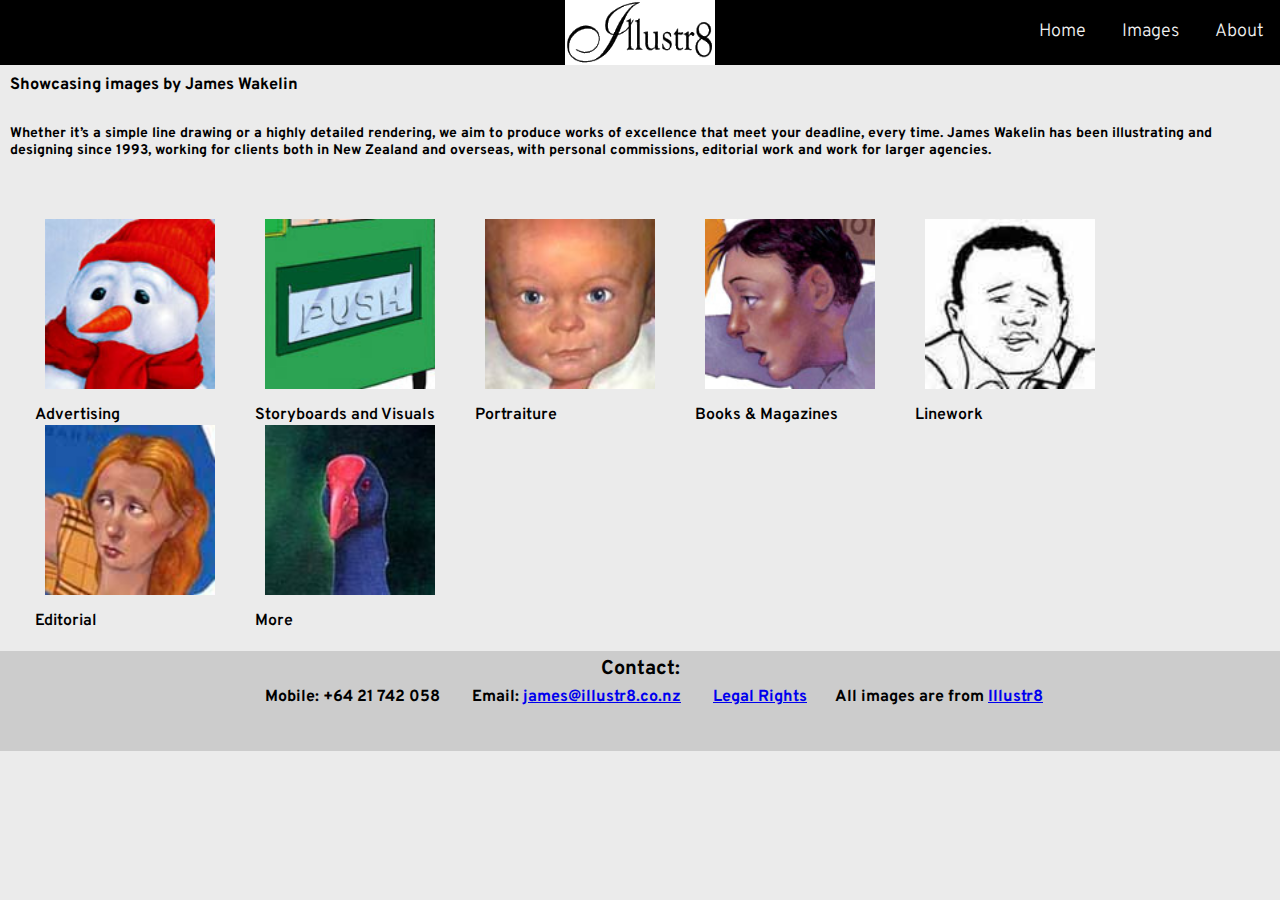
<file: index.html>
<!DOCTYPE html>
<html lang="en">

<head>
    <meta charset="utf-8">
    <meta name="viewport" content="width=device-width, initial-scale=1.0">

    <link rel="stylesheet" media="screen and (min-width: 910px)" href="style.css" />

    <link rel="stylesheet" media="screen and (max-width: 910px)" href="small.css" />

    <link href="https://fonts.googleapis.com/css?family=Overpass" rel="stylesheet">
    <script src="nav.js"></script>

    <title>Illustr8</title>
</head>

<body>

    <header>



<!-- Add logo to top/navigation bar -->
        <img src="images/illustr8logo.png" alt="logo" class="logo">


<!-- Create a navigation bar -->
        <div class="topnav" id="myTopnav">
            <a href="index.html">Home</a>
            <a href="images.html">Images</a>
            <a href="about.html">About</a>
            <a href="javascript:void(0);" class="icon" onclick="myFunction()">&#9776;</a>
        </div>




    </header>
    <!-- Open a container with the main content inside -->
    <div id="container">
        <div id="main">





            <div class="first">

                <h3>Showcasing images by James Wakelin</h3>

                <h4>
                    Whether it’s a simple line drawing or a highly detailed rendering, we aim to produce works of excellence that meet your deadline, every time. James Wakelin has been illustrating and designing since 1993, working for clients both in New Zealand and overseas, with personal commissions, editorial work and work for larger agencies.
                </h4>


                <div class="images">
                    <ul class="pictures">
                        <li><a href="images.html"><img class='size'src="images/westfieldsnowman.jpg"></a><br>Advertising</li>
                        <li><a href="images.html"><img class='size'src="images/vendingmachine.jpg"></a><br>Storyboards and Visuals</li>
                        <li><a href="images.html"><img class='size'src="images/jeanluc.jpg"></a><br>Portraiture</li>
                        <li><a href="images.html"><img class='size'src="images/home.jpg"></a><br>Books & Magazines</li>
                        <li><a href="images.html"><img class='size'src="images/linework.jpg"></a><br>Linework</li>
                        <li><a href="images.html"><img class='size'src="images/drink.jpg"></a><br>Editorial</li>
                        <li><a href="images.html"><img class='size'src="images/pukeko.jpg"></a><br>More</li>
                    </ul>
                </div>

            </div>
        </div>

    </div>
<!-- Close container containing main content -->


    <!-- Start Footer -->
     <footer id="footer">
        <h5>Contact:</h5>
        <h6>&nbsp;&nbsp;&nbsp;&nbsp;&nbsp;&nbsp;&nbsp;Mobile: +64 21 742 058 &nbsp;&nbsp;&nbsp;&nbsp;&nbsp;&nbsp;&nbsp;Email: <a href="mailto:james@illustr8.co.nz" color="black">james@illustr8.co.nz</a>&nbsp;&nbsp;&nbsp;&nbsp;&nbsp;&nbsp;&nbsp;
        <a href="legalrights.html" color="black">Legal Rights</a>&nbsp;&nbsp;&nbsp;&nbsp;&nbsp;&nbsp;&nbsp;All images are from <a href="http://illustr8.co.nz/">Illustr8</a></h6>

    </footer>
    <!-- End Footer -->



</body>
    

</html>
</file>
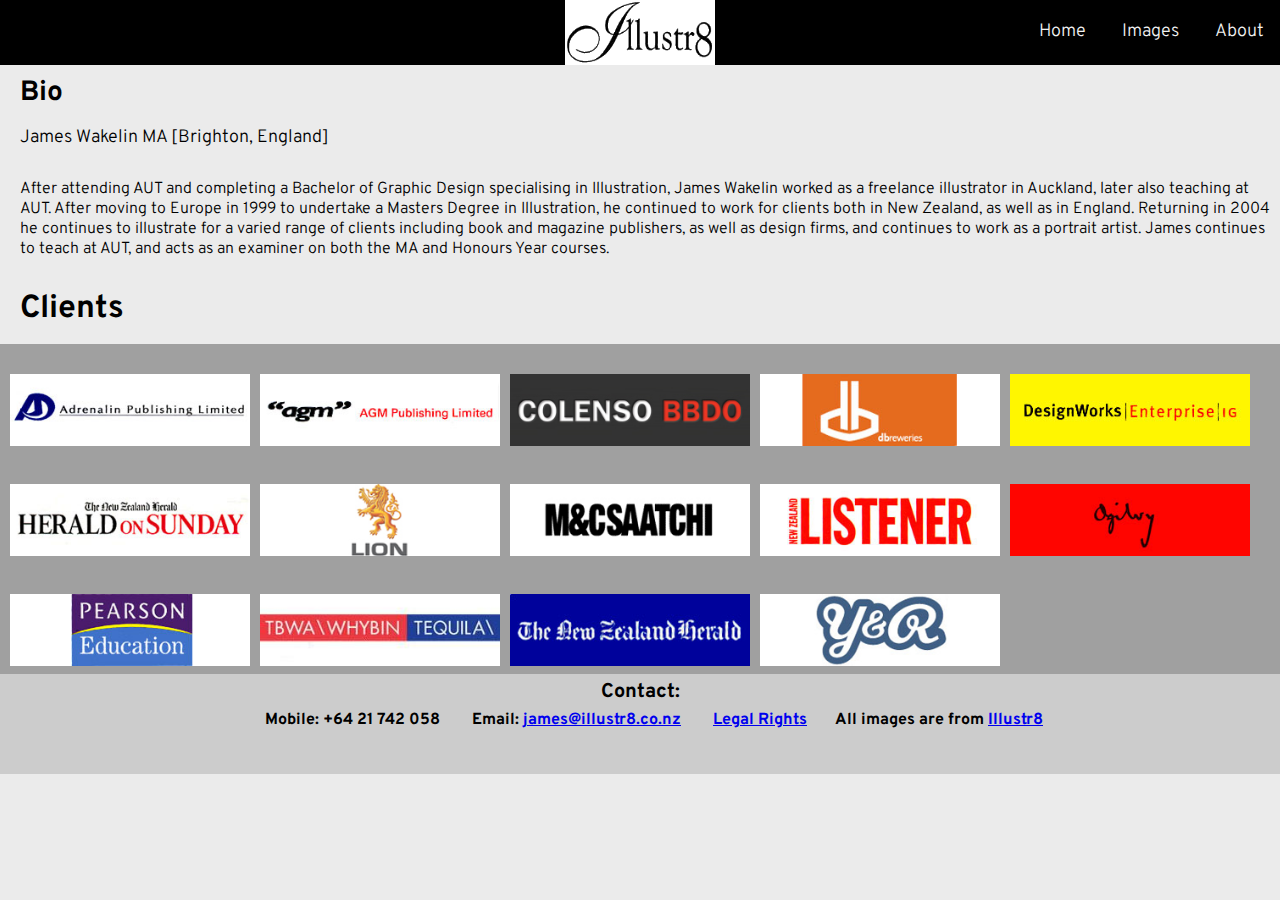
<file: about.html>
<!DOCTYPE html>
<html lang="en">

<head>
    <meta charset="utf-8">
    <meta name="viewport" content="width=device-width, initial-scale=1.0">

    <link rel="stylesheet" media="screen and (min-width: 910px)" href="style.css" />

    <link rel="stylesheet" media="screen and (max-width: 910px)" href="small.css" />

    <link href="https://fonts.googleapis.com/css?family=Overpass" rel="stylesheet">

    <script src="nav.js"></script>

    <title>About</title>
</head>

<body>

    <header>

   


        <!-- Add logo to top/navigation bar -->
        <img src="images/illustr8logo.png" alt="logo" class="logo">


        <!-- Create a navigation bar -->
        <div class="topnav" id="myTopnav">
            <a href="index.html">Home</a>
            <a href="images.html">Images</a>
            <a href="about.html">About</a>
            <a href="javascript:void(0);" class="icon" onclick="myFunction()">&#9776;</a>
        </div>




    </header>
    <!-- Open a container with the main content inside -->
    <div id="container">
        <div id="main">
            <div class="first">
                <h2>Bio</h2>

            </div>
            <div class="bioauthor">
                James Wakelin MA [Brighton, England]
            </div>
            <div class="bio">
                After attending AUT and completing a Bachelor of Graphic Design specialising in Illustration, James Wakelin worked as a freelance illustrator in Auckland, later also teaching at AUT. After moving to Europe in 1999 to undertake a Masters Degree in Illustration, he continued to work for clients both in New Zealand, as well as in England. Returning in 2004 he continues to illustrate for a varied range of clients including book and magazine publishers, as well as design firms, and continues to work as a portrait artist. James continues to teach at AUT, and acts as an examiner on both the MA and Honours Year courses.
            </div>
            
            <h2>Clients</h2>
            
            <div class="clients">
                    <li><a href=""><img class="clientpic" src="images/adrenalinpublishing.jpg"></a></li>
                    <li><a href=""><img class="clientpic" src="images/agmpublishing.jpg"></a></li>
                    <li><a href=""><img class="clientpic" src="images/colenso.jpg"></a></li>
                    <li><a href=""><img class="clientpic" src="images/dbreweries.jpg"></a></li>
                    <li><a href=""><img class="clientpic" src="images/designworks.jpg"></a></li>
                    <li><a href=""><img class="clientpic" src="images/heraldonsunday.jpg"></a></li>
                    <li><a href=""><img class="clientpic" src="images/lion.jpg"></a></li>
                    <li><a href=""><img class="clientpic" src="images/m&csaatchi.jpg"></a></li>
                    <li><a href=""><img class="clientpic" src="images/nzlistener.jpg"></a></li>
                    <li><a href=""><img class="clientpic" src="images/ogilvy.jpg"></a></li>
                    <li><a href=""><img class="clientpic" src="images/pearsoneducation.jpg"></a></li>
                    <li><a href=""><img class="clientpic" src="images/tbwawhybin2.JPG"></a></li>
                    <li><a href=""><img class="clientpic" src="images/thenzherald.jpg"></a></li>
                    <li><a href=""><img class="clientpic" src="images/yandr.jpg"></a></li>
            </div>


        </div>

    </div>
    <!-- Close container containing main content -->


    <!-- Start Footer -->
        <footer id="footer">
        <h5>Contact:</h5>
        <h6>&nbsp;&nbsp;&nbsp;&nbsp;&nbsp;&nbsp;&nbsp;Mobile: +64 21 742 058 &nbsp;&nbsp;&nbsp;&nbsp;&nbsp;&nbsp;&nbsp;Email: <a href="mailto:james@illustr8.co.nz" color="black">james@illustr8.co.nz</a>&nbsp;&nbsp;&nbsp;&nbsp;&nbsp;&nbsp;&nbsp;
        <a href="legalrights.html" color="black">Legal Rights</a>&nbsp;&nbsp;&nbsp;&nbsp;&nbsp;&nbsp;&nbsp;All images are from <a href="http://illustr8.co.nz/">Illustr8</a></h6>

    </footer>
    <!-- End Footer -->



</body>


</html>
</file>
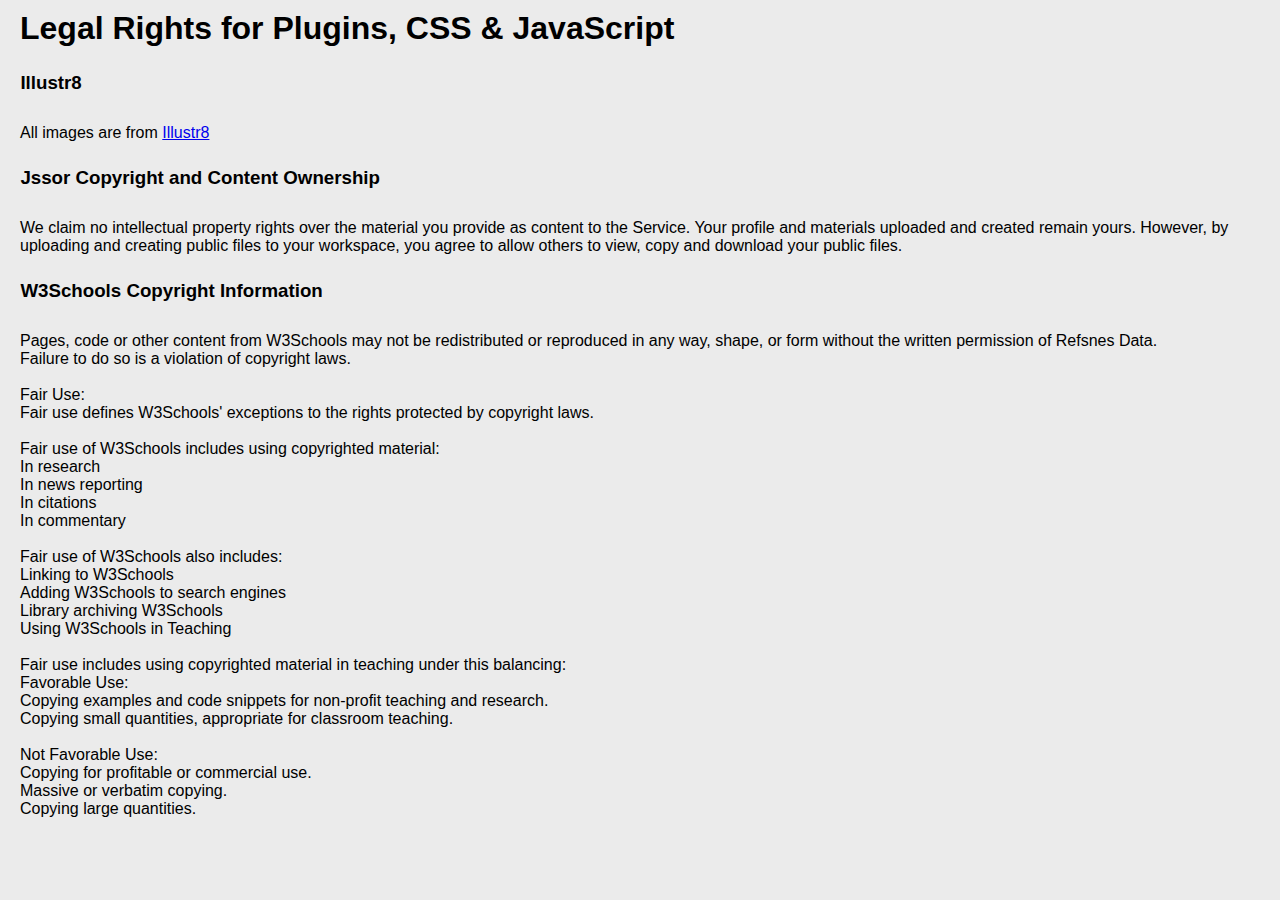
<file: legalrights.html>
<!DOCTYPE html>
<html lang="en">
<head>
    <meta charset="utf-8">
    <meta name="viewport" content="width=device-width, initial-scale=1.0">
     <link rel="stylesheet" media="screen and (min-width: 910px)" href="style.css" />

    <link rel="stylesheet" media="screen and (max-width: 910px)" href="small.css" />
    <title>Legal Rights</title>
</head>

<body>
    
    
    <h2>Legal Rights for Plugins, CSS & JavaScript</h2>
    
    <h3>&nbsp;&nbsp;Illustr8</h3>
<p>
All images are from <a href="http://illustr8.co.nz/">Illustr8</a></p>    
    

    <h3>&nbsp;&nbsp;Jssor Copyright and Content Ownership</h3>
<p>
We claim no intellectual property rights over the material you provide as content to the Service. Your profile and materials uploaded and created remain yours. However, by uploading and creating public files to your workspace, you agree to allow others to view, copy and download your public files. </p>
    
    
    <h3>&nbsp;&nbsp;W3Schools Copyright Information</h3>
<p>
Pages, code or other content from W3Schools may not be redistributed or reproduced in any way, shape, or form without the written permission of Refsnes Data. <br>

Failure to do so is a violation of copyright laws. <br>

<br><b>Fair Use:</b> <br>
Fair use defines W3Schools' exceptions to the rights protected by copyright laws. <br>

<br><b>Fair use of W3Schools includes using copyrighted material:</b><br>

In research <br>
In news reporting <br>
In citations <br>
In commentary <br>
    
<br><b>Fair use of W3Schools also includes:</b> <br>

Linking to W3Schools <br>
Adding W3Schools to search engines <br>
Library archiving W3Schools <br>
Using W3Schools in Teaching <br>
    
<br><b>Fair use includes using copyrighted material in teaching under this balancing: </b><br>

<b>Favorable Use: </b><br>
Copying examples and code snippets for non-profit teaching and research. <br>
Copying small quantities, appropriate for classroom teaching. <br>

<br><b>Not Favorable Use: </b><br>
Copying for profitable or commercial use. <br>
Massive or verbatim copying. <br>
Copying large quantities. <br>
 </p>
    
    
</body>
</html>
</file>
<file: style.css>
* {
    margin: 0;
    padding: 0;
}


body {
    margin: 0;
    background-color: #ebebeb;
    font-family: 'Overpass', sans-serif;
    font-weight: 300;
}


header {
    background-color: black;
    color: black;
    text-align: center;
    margin: 0;
}

header::after {
    content: '';
    display: table;
    clear: both;
}




/* Brand Logo */

.logo {
    margin: 0 -75px auto;
    float: none;
    width: 150px;
    height: 65px;
    text-align: center;
    position: absolute;
    background-color: white;
}





/* Make the horizontal navigation bar */

.myTopnav {
    float: right;
    position: absolute;
}



.topnav {
  float: right;
  overflow: hidden;
  line-height: 65px;
}

/* Style the links inside the navigation bar */
.topnav a {
  display: inline-block;
  float: none;
  color: #f2f2f2;
  text-align: right;
  padding: 14px 16px;
  text-decoration: none;
  font-size: 18px;
  line-height: 100%;
      
}


/* Hide the link that should open and close the topnav on small screens */
.topnav .icon {
  display: none;
    
}


/* When the screen is less than 910 pixels wide, hide all links. Show the link that contains should open and close the topnav (.icon) */
@media screen and (max-width: 910px) {
    .topnav a{
    display: none;
        
  }
  .topnav a.icon {
    float: right;
    display: block;
    line-height: 39px;
  }
}

/* The "responsive" class is added to the topnav with JavaScript when the user clicks on the icon. This class makes the topnav look good on small screens (display the links vertically instead of horizontally) */

@media screen and (max-width: 910px) {
  .topnav.responsive {position: relative;}
  .topnav.responsive a.icon {
    position: absolute;
    right: 0px;
    top: 0px;
    margin: 0 auto;
    line-height: 50%;
    display: block;
  }
  .topnav.responsive a {
    display: block;
    text-align: center;
    float: none;
  }
    


}

.first {
    font-size: 14px;
}






/* Position images */


.i {
    display: inline-block;
    background-color: #444444;
    border-style: solid;
    border-color: #000;
    margin-top: 50px;
    margin: 0 auto;

    position: relative;
}

.images {
    display: inline-block;
    box-sizing: border-box;
    align-content: center;
    padding: 0px;
    margin-top: -50px;

}

.images ul {
    display: inline-block;
    list-style: none;
    margin: 0 auto;
    padding: 15px;

}

.images li {
    display: inline-block;
    float: left;
    padding: 0px 20px 0px;
    font-weight: 600;
    font-size: 16px;

}

/* Resize images */

.size {
    height: 170px;
    width: 170px;
    margin: 0 auto;
    padding: 0px 0px 10px 10px;
}

/* Resizing and changing the image slider */ 

.jssora051 {
    display: inline-block;
    background-color: #444444;
    margin: auto;
    margin-top: 20px;
}

.jssorb051 {
    margin: 0 auto;
    margin-left: -2.5px;
    
}


img {
    display: inline-block;
    margin-top: 25px;
    position: relative;
    margin: 25 auto;
}




.resize {
    width: 250px;
    height: 265px;
    float: left;
    margin: -4.1px 10px 0px 30px;
    padding: 0px 0px 10px 10px;
}



/* Make the modal images */


#myImg {
    border-radius: 5px;
    cursor: pointer;
    transition: 0.3s;
    float: left;
    padding: 0px 0px 10px 30px;
}

#myImg:hover {
    opacity: 0.7;
}

.modal {
    display: none;
    position: fixed;
    z-index: 1;
    padding-top: 200px;
    margin: 0 auto;
    left: 0;
    top: 0;
    width: 100%;
    height: 100%;
    overflow: auto;
    background-color: rgb(0, 0, 0);
    background-color: rgba(0, 0, 0, 0.9);
    
}

.modal-content {
    margin: auto;
    display: block;
    width: 100%;
    width: 300px;
    height: 300px;
    
}

#caption {
    margin: auto;
    display: block;
    width: 80%;
    width: 300px;
    height: 300px;
    text-align: center;
    color: #ccc;
    padding: 10px 0;
    height: 150px;
}

.modal-content, #caption {
    -webkit-animation-name: zoom;
    -webkit-animation-duration: 0.6s;
    animation-name: zoom;
    animation-duration: 0.6s;
}


/* Make the zoom-in effect */

@-webkit-keyframes zoom {
    from {-webkit-transform:scale(0)}
    to {-webkit-transform:scale(1)}
}

@keyframes {
    from {transform:scale(0)}
    to {transform:scale(1)}
}

/* Make an option to close the modal image/get rid of the hover effect and return to the images page. */

.close {
    position: absolute;
    top: 15px;
    right: 15px;
    color: #f1f1f1;
    font-size: 40px;
    font-weight: bold;
    transition: 0.3s;
}

.close:hover, .close:focus {
    color: #bbb;
    text-decoration: none;
    cursor: pointer;
}


@media only screen and (max-width: 910px){
    .modal-content{
        width: 100%;
    }
}




#container {
    min-height: 100%;
}


#main {
    overflow: auto;
    padding-bottom: 100px;
}

#footer {
    background-color: #cccccc;
    position: relative;
    height: 100px;
    margin-top: -100px;
    clear: both;
    text-align: center;
    font-size: 1.5em;  
    
}


/* Change heading type and the spacing */



h5 {
    padding: 5px;
}


h4 {
    margin: 0 auto;
    padding: 10px 20px 95px 10px;
}


h3 {
    margin: 0 auto;
    padding: 10px 20px 20px 10px;
}


h2 {
    font-size: 2em;
    padding: 10px 0px 15px 20px;
}

p {
    font-size: 1em;
    padding: 10px 0px 15px 20px;
}

.bioauthor {
    font-size: 1.125em;
    padding: 0px 0px 10px 20px; 
}


.bio {
    font-size: 1em;
    padding: 20px 0px 20px 20px;
}

.clients {
    list-style: none;
    background-color: #a0a0a0;
    
}

.clientpic {
    list-style: none;
    width: 250px;
    display: inline-block;
    box-sizing: border-box;
    align-content: center;
    padding: 5px 0px 8px 10px;
    float: left;
    position: relative;
    
    
}

.clients::after {
    content: '';
    display: table;
    clear: both;
    
}

.background {
    background-color: lightblue;
}

.gradient {
  height: 589px;
  background-image: linear-gradient(dodgerblue, lightblue); /* Standard syntax (must be last) */
}
</file>
<file: small.css>
* {
    margin: 0;
    padding: 0;
}


body {
    margin: 0;
    background-color: #ebebeb;
    font-family: 'Overpass', sans-serif;
    font-weight: 300;
}


header {
    background-color: black;
    color: black;
    text-align: center;
    margin: 0;
}

header::after {
    content: '';
    display: table;
    clear: both;
}




/* Brand Logo */

.logo {
    margin: 0 -75px auto;
    float: none;
    width: 150px;
    height: 65px;
    text-align: center;
    position: absolute;
    background-color: white;
}





/* Make the horizontal navigation bar */

.myTopnav {
    float: right;
    position: absolute;
}



.topnav {
  float: right;
  overflow: hidden;
  line-height: 65px;
}

/* Style the links inside the navigation bar */
.topnav a {
  display: inline-block;
  float: none;
  color: #f2f2f2;
  text-align: right;
  padding: 14px 16px;
  text-decoration: none;
  font-size: 18px;
  line-height: 100%;
      
}


/* Hide the link that should open and close the topnav on small screens */
.topnav .icon {
  display: none;
    
}


/* When the screen is less than 910 pixels wide, hide all links. Show the link that contains should open and close the topnav (.icon) */
@media screen and (max-width: 910px) {
    .topnav a{
    display: none;
        
  }
  .topnav a.icon {
    float: right;
    display: block;
    line-height: 39px;
  }
}

/* The "responsive" class is added to the topnav with JavaScript when the user clicks on the icon. This class makes the topnav look good on small screens (display the links vertically instead of horizontally) */

@media screen and (max-width: 910px) {
  .topnav.responsive {position: relative;}
  .topnav.responsive a.icon {
    position: absolute;
    right: 0px;
    top: 0px;
    margin: 0 auto;
    line-height: 50%;
    display: block;
  }
  .topnav.responsive a {
    display: block;
    text-align: center;
    float: none;
  }
    


}

.first {
    font-size: 14px;
}






/* Position images */


.i {
    display: inline-block;
    background-color: #444444;
    border-style: solid;
    border-color: #000;
    margin-top: 50px;
    margin: 0 auto;

    position: relative;
}

.images {
    display: inline-block;
    box-sizing: border-box;
    align-content: center;
    padding: 0px;
    margin-top: -50px;

}

.images ul {
    display: inline-block;
    list-style: none;
    margin: 0 auto;
    padding: 15px;

}

.images li {
    display: inline-block;
    float: left;
    padding: 0px 20px 0px;
    font-weight: 600;
    font-size: 16px;

}

/* Resize images */

.size {
    height: 170px;
    width: 170px;
    margin: 0 auto;
    padding: 0px 0px 10px 10px;
}

/* Resizing and changing the image slider */ 

.jssora051 {
    display: inline-block;
    background-color: #444444;
    margin: auto;
    margin-top: 20px;
}

.jssorb051 {
    margin: 0 auto;
    margin-left: -2.5px;
    
}


img {
    display: inline-block;
    margin-top: 25px;
    position: relative;
    margin: 25 auto;
}




.resize {
    width: 250px;
    height: 265px;
    float: left;
    margin: -4.1px 10px 0px 30px;
    padding: 0px 0px 10px 10px;
}



/* Make the modal images */


#myImg {
    border-radius: 5px;
    cursor: pointer;
    transition: 0.3s;
    float: left;
    padding: 0px 0px 10px 30px;
}

#myImg:hover {
    opacity: 0.7;
}

.modal {
    display: none;
    position: fixed;
    z-index: 1;
    padding-top: 200px;
    margin: 0 auto;
    left: 0;
    top: 0;
    width: 100%;
    height: 100%;
    overflow: auto;
    background-color: rgb(0, 0, 0);
    background-color: rgba(0, 0, 0, 0.9);
    
}

.modal-content {
    margin: auto;
    display: block;
    width: 100%;
    width: 300px;
    height: 300px;
    
}

#caption {
    margin: auto;
    display: block;
    width: 80%;
    width: 300px;
    height: 300px;
    text-align: center;
    color: #ccc;
    padding: 10px 0;
    height: 150px;
}

.modal-content, #caption {
    -webkit-animation-name: zoom;
    -webkit-animation-duration: 0.6s;
    animation-name: zoom;
    animation-duration: 0.6s;
}


/* Make the zoom-in effect */

@-webkit-keyframes zoom {
    from {-webkit-transform:scale(0)}
    to {-webkit-transform:scale(1)}
}

@keyframes {
    from {transform:scale(0)}
    to {transform:scale(1)}
}

/* Make an option to close the modal image/get rid of the hover effect and return to the images page. */

.close {
    position: absolute;
    top: 15px;
    right: 15px;
    color: #f1f1f1;
    font-size: 40px;
    font-weight: bold;
    transition: 0.3s;
}

.close:hover, .close:focus {
    color: #bbb;
    text-decoration: none;
    cursor: pointer;
}


@media only screen and (max-width: 910px){
    .modal-content{
        width: 100%;
    }
}




#container {
    min-height: 100%;
}


#main {
    overflow: auto;
    padding-bottom: 100px;
}

#footer {
    background-color: #cccccc;
    position: relative;
    height: 100px;
    margin-top: -100px;
    clear: both;
    text-align: center;
    font-size: 1.5em;  
    
}


/* Change heading type and the spacing */



h5 {
    padding: 5px;
}


h4 {
    margin: 0 auto;
    padding: 10px 20px 95px 10px;
}


h3 {
    margin: 0 auto;
    padding: 10px 20px 20px 10px;
}


h2 {
    font-size: 2em;
    padding: 10px 0px 15px 20px;
}

p {
    font-size: 1em;
    padding: 10px 0px 15px 20px;
}

.bioauthor {
    font-size: 1.125em;
    padding: 0px 0px 10px 20px; 
}


.bio {
    font-size: 1em;
    padding: 20px 0px 20px 20px;
}

.clients {
    list-style: none;
    background-color: #a0a0a0;
    
}

.clientpic {
    list-style: none;
    width: 250px;
    display: inline-block;
    box-sizing: border-box;
    align-content: center;
    padding: 5px 0px 8px 10px;
    float: left;
    position: relative;
    
    
}

.clients::after {
    content: '';
    display: table;
    clear: both;
    
}

.background {
    background-color: lightblue;
}

.gradient {
  height: 589px;
  background-image: linear-gradient(dodgerblue, lightblue); /* Standard syntax (must be last) */
}
* {
    margin: 0;
    padding: 0;
}


body {
    margin: 0;
    background-color: #ebebeb;
    font-family: 'Overpass', sans-serif;
    font-weight: 300;
}


header {
    background-color: black;
    color: black;
    text-align: center;
    margin: 0;
}

header::after {
    content: '';
    display: table;
    clear: both;
}




/* Brand Logo */

.logo {
    margin: 0 -75px auto;
    float: none;
    width: 150px;
    height: 65px;
    text-align: center;
    position: absolute;
    background-color: white;
}





/* Make the horizontal navigation bar */

.myTopnav {
    float: right;
    position: absolute;
}



.topnav {
  float: right;
  overflow: hidden;
  line-height: 65px;
}

/* Style the links inside the navigation bar */
.topnav a {
  display: inline-block;
  float: none;
  color: #f2f2f2;
  text-align: right;
  padding: 14px 16px;
  text-decoration: none;
  font-size: 18px;
  line-height: 100%;
      
}


/* Hide the link that should open and close the topnav on small screens */
.topnav .icon {
  display: none;
    
}


/* When the screen is less than 910 pixels wide, hide all links. Show the link that contains should open and close the topnav (.icon) */
@media screen and (max-width: 910px) {
    .topnav a{
    display: none;
        
  }
  .topnav a.icon {
    float: right;
    display: block;
    line-height: 39px;
  }
}

/* The "responsive" class is added to the topnav with JavaScript when the user clicks on the icon. This class makes the topnav look good on small screens (display the links vertically instead of horizontally) */

@media screen and (max-width: 910px) {
  .topnav.responsive {position: relative;}
  .topnav.responsive a.icon {
    position: absolute;
    right: 0px;
    top: 0px;
    margin: 0 auto;
    line-height: 50%;
    display: block;
  }
  .topnav.responsive a {
    display: block;
    text-align: center;
    float: none;
  }
    


}

.first {
    font-size: 14px;
}






/* Position images */


.i {
    display: inline-block;
    background-color: #444444;
    border-style: solid;
    border-color: #000;
    margin-top: 50px;
    margin: 0 auto;

    position: relative;
}

.images {
    display: inline-block;
    box-sizing: border-box;
    align-content: center;
    padding: 0px;
    margin-top: -50px;

}

.images ul {
    display: inline-block;
    list-style: none;
    margin: 0 auto;
    padding: 15px;

}

.images li {
    display: inline-block;
    float: left;
    padding: 0px 20px 0px;
    font-weight: 600;
    font-size: 16px;

}

/* Resize images */

.size {
    height: 170px;
    width: 170px;
    margin: 0 auto;
    padding: 0px 0px 10px 10px;
}

/* Resizing and changing the image slider */ 

.jssora051 {
    display: inline-block;
    background-color: #444444;
    margin: auto;
    margin-top: 20px;
}

.jssorb051 {
    margin: 0 auto;
    margin-left: -2.5px;
    
}


img {
    display: inline-block;
    margin-top: 25px;
    position: relative;
    margin: 25 auto;
}




.resize {
    width: 250px;
    height: 265px;
    float: left;
    margin: -4.1px 10px 0px 30px;
    padding: 0px 0px 10px 10px;
}



/* Make the modal images */


#myImg {
    border-radius: 5px;
    cursor: pointer;
    transition: 0.3s;
    float: left;
    padding: 0px 0px 10px 30px;
}

#myImg:hover {
    opacity: 0.7;
}

.modal {
    display: none;
    position: fixed;
    z-index: 1;
    padding-top: 100px;
    margin: 0 auto;
    left: 0;
    top: 0;
    width: 100%;
    height: 100%;
    overflow: auto;
    background-color: rgb(0, 0, 0);
    background-color: rgba(0, 0, 0, 0.9);
    
}

.modal-content {
    margin: auto;
    display: block;
    width: 100%;
    width: 300px;
    height: 300px;
    
}

#caption {
    margin: auto;
    display: block;
    width: 80%;
    width: 300px;
    height: 300px;
    text-align: center;
    color: #ccc;
    padding: 10px 0;
    height: 150px;
}

.modal-content, #caption {
    -webkit-animation-name: zoom;
    -webkit-animation-duration: 0.6s;
    animation-name: zoom;
    animation-duration: 0.6s;
}


/* Make the zoom-in effect */

@-webkit-keyframes zoom {
    from {-webkit-transform:scale(0)}
    to {-webkit-transform:scale(1)}
}

@keyframes {
    from {transform:scale(0)}
    to {transform:scale(1)}
}

/* Make an option to close the modal image/get rid of the hover effect and return to the images page. */

.close {
    position: absolute;
    top: 15px;
    right: 15px;
    color: #f1f1f1;
    font-size: 40px;
    font-weight: bold;
    transition: 0.3s;
}

.close:hover, .close:focus {
    color: #bbb;
    text-decoration: none;
    cursor: pointer;
}


@media only screen and (max-width: 100px){
    .modal-content{
        width: 100%;
    }
}




#container {
    min-height: 100%;
}


#main {
    overflow: auto;
    padding-bottom: 100px;
}

#footer {
    background-color: #cccccc;
    position: relative;
    height: 100px;
    margin-top: -100px;
    clear: both;
    text-align: center;
    font-size: 1.5em;  
    
}


/* Change heading type and the spacing */



h5 {
    padding: 5px;
}


h4 {
    margin: 0 auto;
    padding: 10px 20px 95px 10px;
}


h3 {
    margin: 0 auto;
    padding: 10px 20px 20px 10px;
}


h2 {
    font-size: 2em;
    padding: 10px 0px 15px 20px;
}

p {
    font-size: 1em;
    padding: 10px 0px 15px 20px;
}

.bioauthor {
    font-size: 1.125em;
    padding: 0px 0px 10px 20px; 
}


.bio {
    font-size: 1em;
    padding: 20px 0px 20px 20px;
}

.clients {
    list-style: none;
    background-color: #a0a0a0;
    
}

.clientpic {
    list-style: none;
    width: 250px;
    display: inline-block;
    box-sizing: border-box;
    align-content: center;
    padding: 5px 0px 8px 10px;
    float: left;
    position: relative;
    
    
}

.clients::after {
    content: '';
    display: table;
    clear: both;
    
}

.background {
    background-color: lightblue;
}

.gradient {
  height: 1200px;
  background-image: linear-gradient(dodgerblue, lightblue); /* Standard syntax (must be last) */
}
</file>
